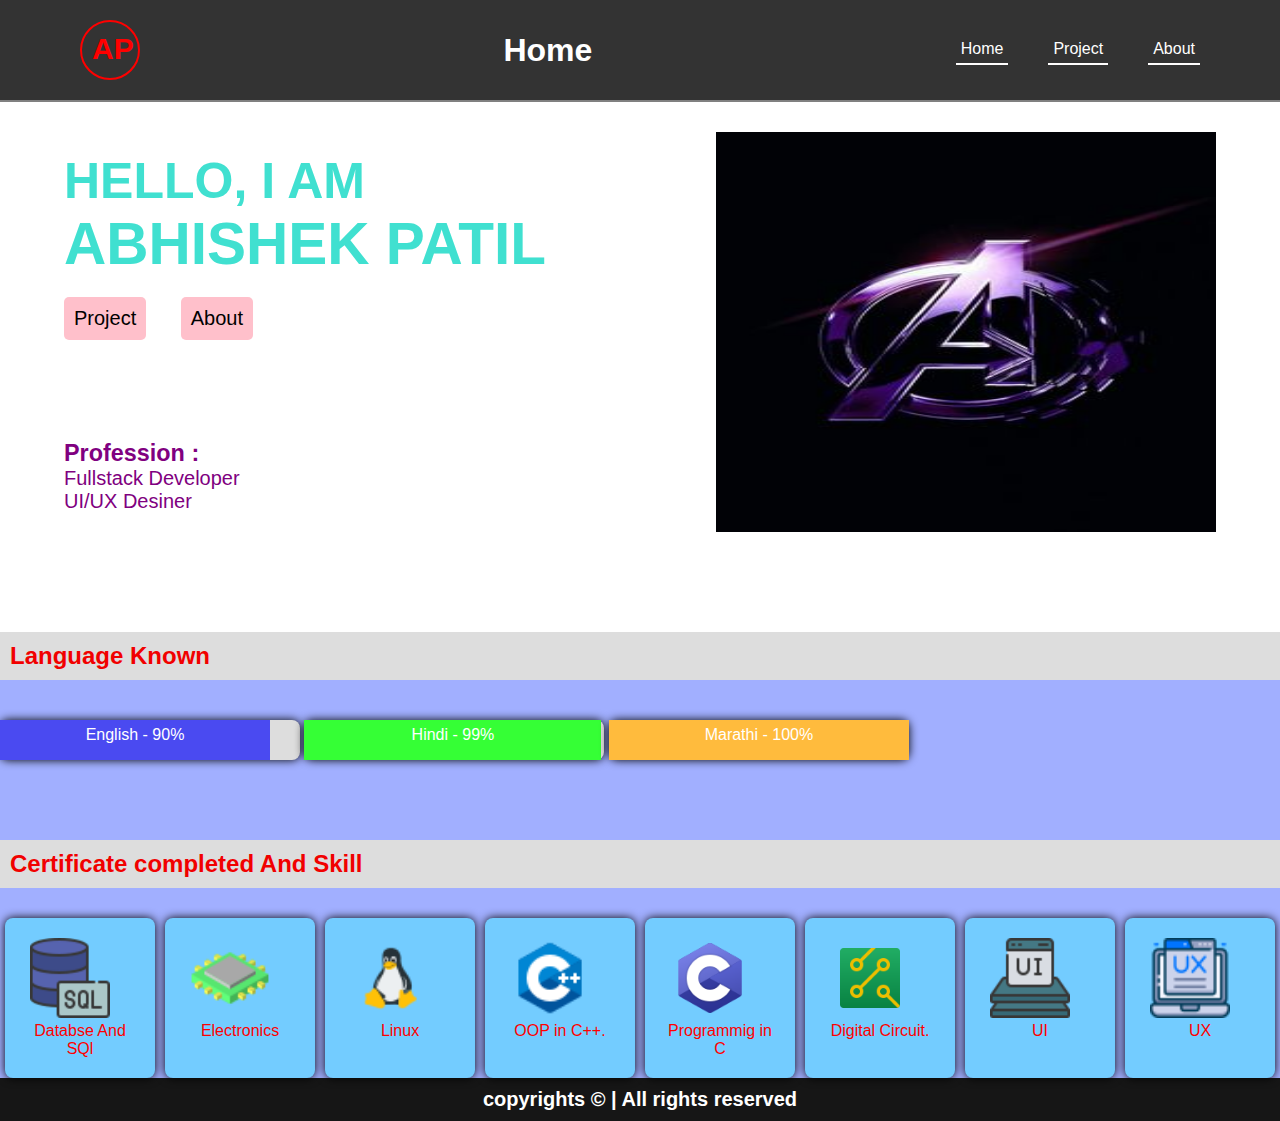
<file: index.html>
<!DOCTYPE html>
<html lang="en">

<head>
    <meta charset="UTF-8">
    <meta name="viewport" content="width=device-width, initial-scale=1.0">
    <title>Document</title>
    <link rel="stylesheet" href="style.css">
    <meta name="viewport" content="width=device-width, initial-scale=1.0">

</head>

<body>
    <header>
        <div class="logo">AP</div>
        <h1>Home</h1>
        <nav>
           <ul>
               <li><a href="index.html">Home</a></li>
                <li><a href="projects.html">Project</a></li>
                 <li><a href="1.html">About</a></li>
                 
      </ul>
        </nav>
    </header>
    <div>
        <div class="content">
            <div class="para">
                <div class="name">
                <p>HELLO, I AM </p>
                <h3 >ABHISHEK PATIL</h3>
                </div>
                
                 <a href="projects.html" >
                   <button>Project</button>
                </a>
                <a href="1.html" style= "margin-left: 30px;">
                   <button>About</button>
                </a>
            

                <div class="profession">
                    <h3>Profession :</h3>
                <p>Fullstack Developer</p>
                <p>UI/UX Desiner</p>
            
                   </div>
            

            </div>
            
            
            <img src="a.jpg" alt="My Profile" width="500" height="400">
            
        </div>
        
<div class="myBackground">

        
        <h2>Language Known</h2>
    <div class="bar-container">
        <div class="bar english">English - 90%</div>
    </div>
    <div class="bar-container">
        <div class="bar hindi">Hindi - 99%</div>
    </div>
    <div class="bar-container">
        <div class="bar marathi">Marathi - 100%</div>
    </div>

    <h2>Certificate completed And Skill</h2>
<div class="image-row">



    <div class="image-container">
    <img src="Datbase and sql.png" alt="Clickable Image" style="width: 80px; height: 80px; margin-right: 20px;">  
     <p>Databse And SQl</p>
</div>


<div class="image-container">
    <img src="Electronics.png" alt="Clickable Image" style="width: 80px; height: 80px; margin-right: 20px;">       
     <p>Electronics</p>
</div>

<div class="image-container">
    <img src="Linux.png" alt="Clickable Image" style="width: 80px; height: 80px; margin-right: 20px;"> 
     <p>Linux</p>      
</div>

<div class="image-container">
    <img src="C++.png" alt="Clickable Image" style="width: 80px; height: 80px; margin-right: 20px;">  
     <p>OOP in C++.</p>     
    </div>

    <div class="image-container">
    <img src="Programming in C.png" alt="Clickable Image" style="width: 80px; height: 80px; margin-right: 20px;">
     <p>Programmig in C</p>       
    </div>

    <div class="image-container">
    <img src="Circut.png" alt="Clickable Image" style="width: 80px; height: 80px; margin-right: 20px;"> 
     <p>Digital Circuit.</p>      
    </div>

    <div class="image-container">
    <img src="UI 2.png" alt="Clickable Image" style="width: 80px; height: 80px; margin-right: 20px;"> 
     <p>UI</p>      
    </div>

    <div class="image-container">
    <img src="UX.png" alt="Clickable Image" style="width: 80px; height: 80px; margin-right: 20px;">   
     <p>UX</p>    

    </div>
</div>

</div>
    <footer class="footer">
        <p>copyrights &copy; | All rights reserved </p>
    </footer>
</body>

</html>
</file>
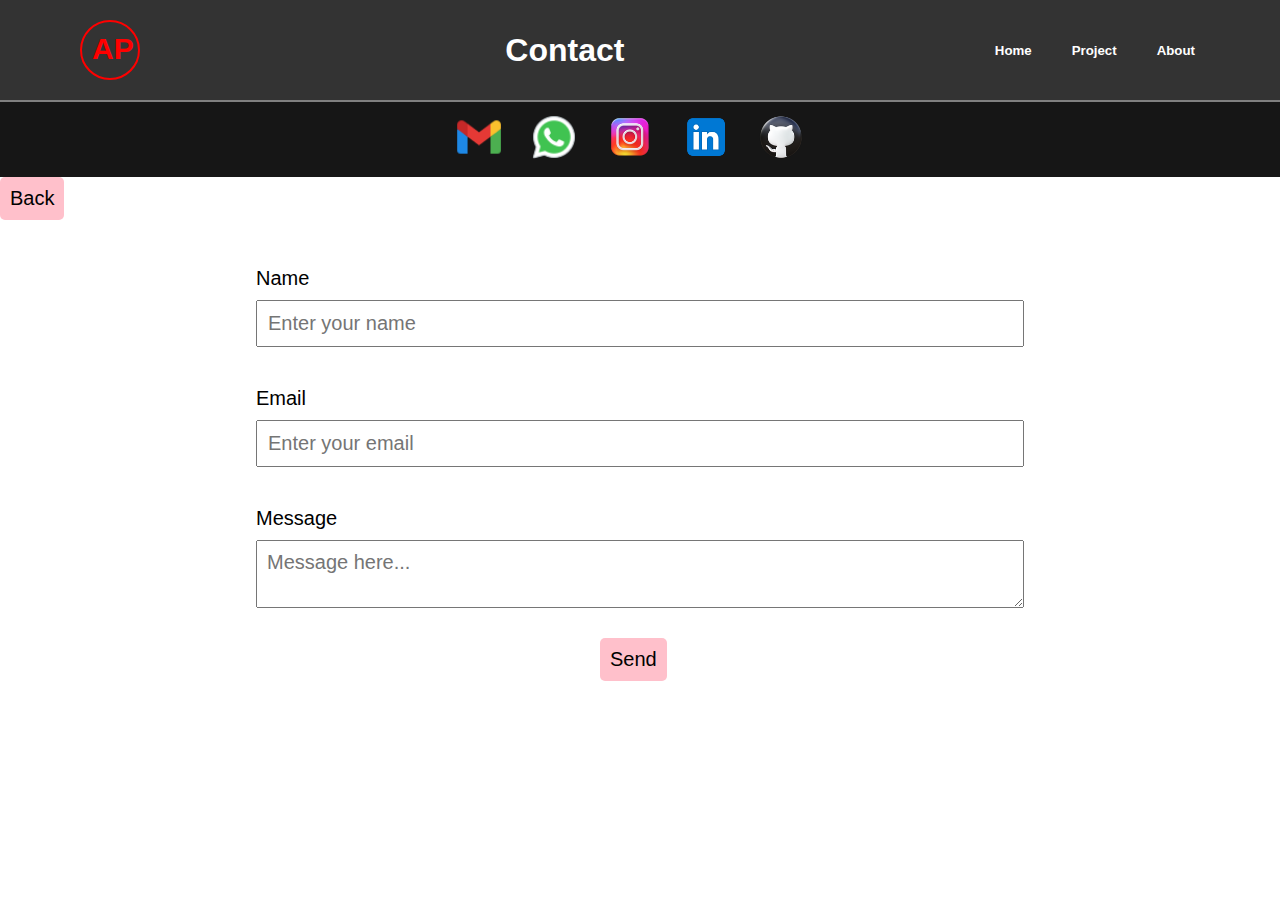
<file: 1.html>
<!DOCTYPE html>
<html lang="en">

<head>
    <meta charset="UTF-8">
    <meta name="viewport" content="width=device-width, initial-scale=1.0">
    <title>Document</title>
    <link rel="stylesheet" href="style.css">
</head>

<body>
     <header>
        <div class="logo">AP</div>
        <h1>Contact</h1>
       
        <h5>
               <a href="index.html">Home</a>
               <a href="projects.html">Project</a>
               <a href="1.html">About</a>
                 
        </h5>
          
    </header>
     <div class="about">

         
         <a href="https://mail.google.com/mail/u/0/#inbox?compose=GTvVlcSBpRljvGkjQXcCpkFvCFPjQDztQxCBVbxhdgvfJsjnBZtBJPWcbSqlRhQgFpnjhDGfRHBSF">
    <img src="gmail.png" alt="Clickable Gmail Image" style="width: 50px; height: 50px; margin-right: 20px;">
</a>
       <a href="https://wa.me/8459144313">
    <img src="whatsapp.png" alt="Clickable Image" style="width: 50px; height: 50px; margin-right: 20px;">
</a>
        <a href="https://www.instagram.com/abhi.p_16/">
    <img src="instagram.png" alt="Clickable Image" style="width: 50px; height: 50px; margin-right: 20px;">       
</a>
        <a href="https://www.linkedin.com/public-profile/settings?trk=d_flagship3_profile_self_view_public_profile">
    <img src="linkdin.png" alt="Clickable Image" style="width: 50px; height: 50px; margin-right: 20px;">
</a>
       <a href="https://github.com/AP16P">
    <img src="Github.png" alt="Clickable Image" style="width: 50px; height: 50px; margin-right: 20px;">
</a>
                
      
    </div>

    
                <a href="index.html">
                   <button>Back</button>
                </a>

                <div class="contact">
            <form action="">
                <h1>Contact me</h1>
                <label for="name">Name</label>
                <input type="text" id="name" placeholder="Enter your name">
                <label for="email">Email</label>
                <input type="email" id="email" placeholder="Enter your email">
                <label for="Message">Message</label>
                <textarea name="message" id="message" placeholder="Message here..."></textarea>
            </form>
             
             <button type="submit"  style="margin-left: 600px;">Send</button>
             
        </div> 
    </body>
    </html>
</file>
<file: style.css>
* {
    padding: 0;
    margin: 0;
    box-sizing: border-box;
    font-family: sans-serif;
    
}

header {
    display: flex;
    justify-content: space-between;
    margin: auto;
    align-items: center;
    padding: 20px 80px;
    border-bottom: 2px solid gray;
    background-color: #333;
}

.name {
    animation: fadeIn 2s ease-in;
}
@keyframes fadeIn {
    from { opacity: 0; }
    to { opacity: 1; }
}


.logo {
    font-size: 30px;
    font-weight: bolder;
    color: rgb(255, 0, 0);
    border: 2px solid rgb(255, 0, 0);
    width: 60px;
    height: 60px;
    text-align: center;
    vertical-align: center;
    border-radius:  60px 60px;
    padding: 10px;
}

h5 {
    display: flex;
    gap: 40px;
    padding: 5px;
    
    color: #fff; /* Shortened color code */
    text-decoration: none;
}


h1{
    color:#ffffff;
}

ul {
    display: flex;
    list-style: none;
    gap: 40px;
}

li {
    padding: 5px;
    border-bottom: 2px solid rgb(255, 254, 254);
}

a {
    color: rgb(255, 255, 255);
    text-decoration: none;
}



.content {
    padding-block: 30px;
    width: 90%;
    margin: auto;
    display: flex;
    justify-content: space-between;
    
}

.name {
    font-size: 50px;
    font-weight: 700;
    margin-block: 20px;
    color: turquoise;
}

button {
    padding: 10px;
    border: none;
    background-color: pink;
    font-size: 20px;
    border-radius: 5px;
}

.bar-container {
    width: 300px;
    background-color: #ddd;
    margin: 10px 0;
    
        display: inline-block;
        border-radius: 8px;
    box-shadow: 0 0 10px rgb(0, 0, 0)
    
}

.bar {
    height: 40px;
    text-align: center;
    color: white;
    line-height: 30px;
}
h2 {
            margin-top: 70px;
            color: rgb(241, 0, 0);
            padding: 10px;
            background-color: #ddd;
            margin-bottom  : 30px;
          
}

    .myBackground {
        background-color: rgb(161, 175, 255);
        justify-content: center;
         align-items: center;
         
    }
     .image-row {
        display: flex;
        gap: 10px; /* Space between images */
        justify-content: center; /* Center images */
    }


     .image-container {
        background-color: rgb(115, 204, 255); 
        padding: 20px; 
         width: 150px; 
          gap: 10px;
        border-radius: 8px;
        box-shadow: 0 0 10px rgb(0, 0, 0);
        text-align: center;
        align-items: center;
        color :red;

    }



.english { width: 90%; background-color: rgb(74, 74, 241); }
.hindi { width: 99%; background-color: rgb(53, 255, 53); }
.marathi { width: 100%; background-color: rgb(255, 187, 61); }



.profession  {
    font-size: 20px;
    padding-top: 100px;
    color: purple;
}

form {
    width: 60%;
    margin: auto;
}

form h1 {
    text-align: center;
}

form input,
form textarea {
    padding: 10px;
    font-size: 20px;
    display: block;
    width: 100%;
    margin-bottom: 30px;
}

form label {
    display: block;
    padding-block: 10px;
    font-size: 20px;
}

.footer {
    padding: 10px;
    background-color: rgb(22, 22, 22);
}

.footer p {
    color: white;
    font-size: 20px;
    font-weight: bold;
    text-align: center;
}

.about {
    padding: 10px;
    background-color: rgb(22, 22, 22);
}

.about {
    color: white;
    font-size: 20px;
    font-weight: bold;
    text-align: center;
}


@media (max-width: 480px) {
  .container {
    flex-direction: column;
    align-items: center;
    padding: 10px;
  }

  .header {
    font-size: 20px;
    text-align: center;
  }

  img {
    width: 90%;
    max-width: 250px;
    height: auto;
  }

  p {
    font-size: 15px;
    text-align: center;
    line-height: 1.5;
  }
}
</file>
